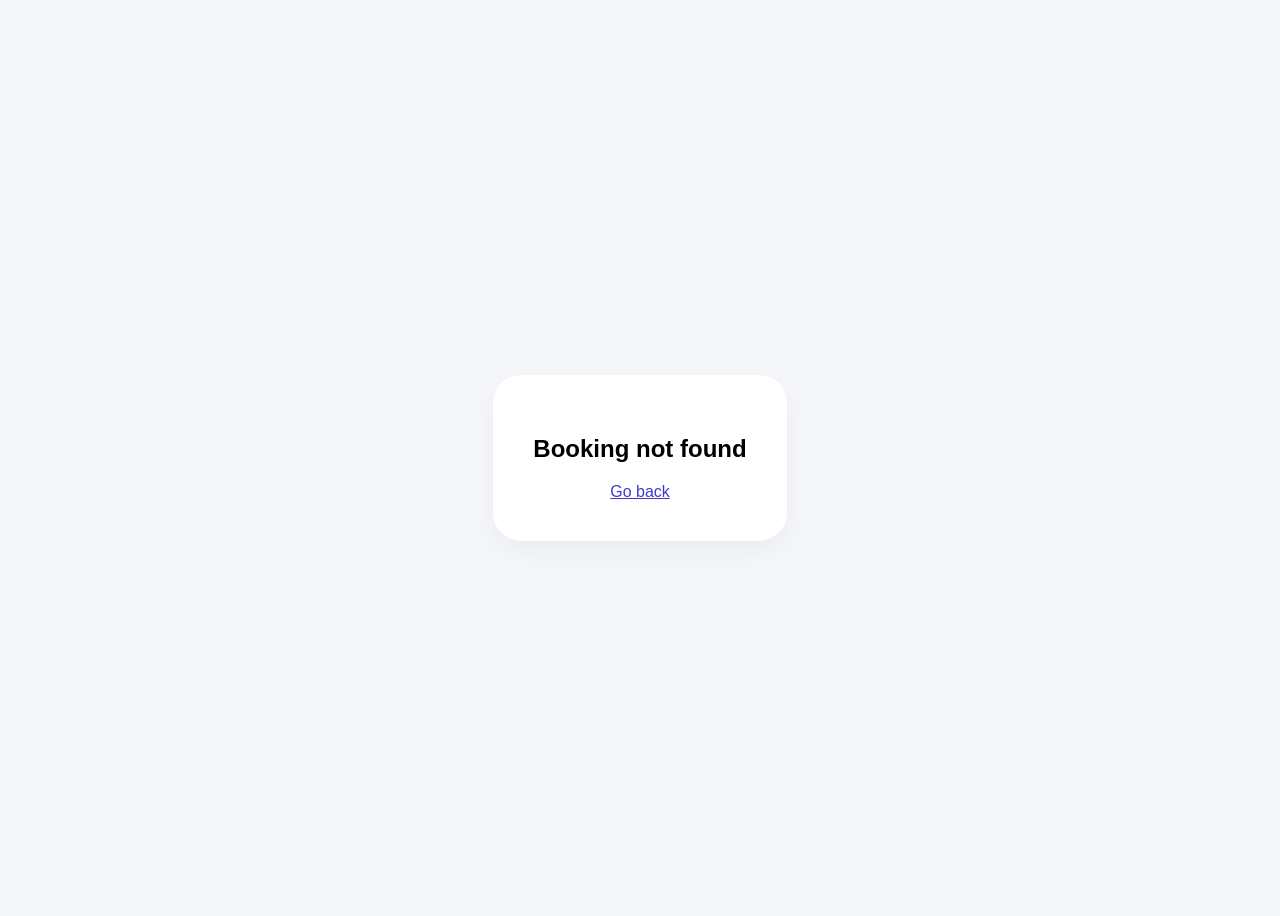
<file: flights/templates/flights/booking_not_found.html>
<!DOCTYPE html>
<html>
<head>
<title>Not found</title>

<style>
body{
    font-family:Inter, Arial;
    background:#f6f7fb;
    display:flex;
    flex-direction:column;
    justify-content:center;
    align-items:center;
    min-height:100vh;
}

.box{
    background:white;
    padding:40px;
    border-radius:28px;
    text-align:center;
    box-shadow:0 10px 30px rgba(0,0,0,.05);
}

a{
    display:block;
    margin-top:15px;
    color:#4338ca;
}
</style>

</head>
<body>

<div class="box">
<h2>Booking not found</h2>
<a href="{% url 'index' %}">Go back</a>
</div>

</body>
</html>
</file>
